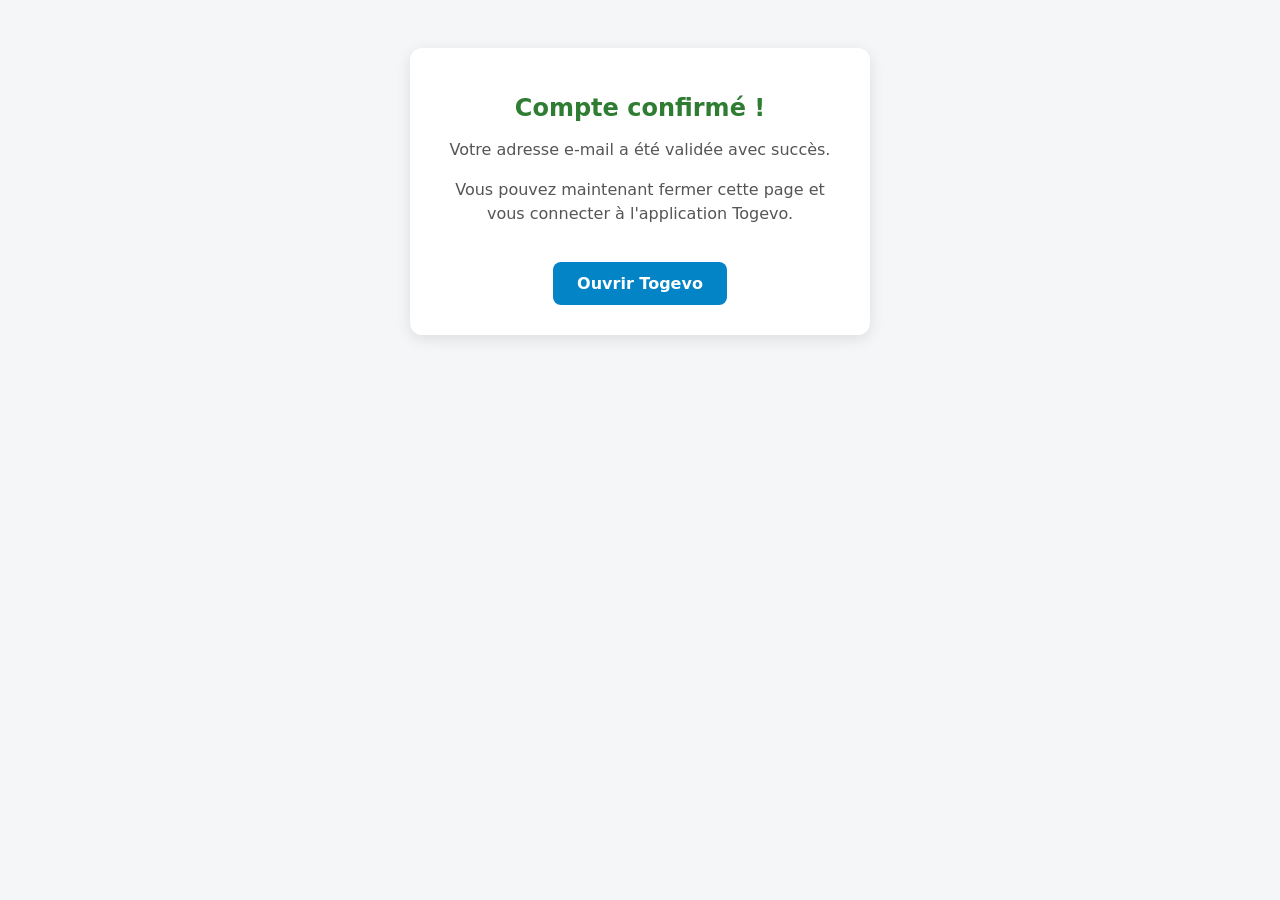
<file: success.html>
<!DOCTYPE html>
<html lang="fr">
<head>
  <meta charset="UTF-8">
  <meta name="viewport" content="width=device-width, initial-scale=1.0">
  <title>Compte Validé - Togevo</title>
  <style>
    body { font-family: system-ui, sans-serif; text-align: center; padding: 40px 20px; background: #f4f6f8; color: #333; }
    .card { max-width: 400px; margin: 0 auto; background: white; padding: 30px; border-radius: 12px; box-shadow: 0 4px 15px rgba(0,0,0,0.1); }
    h1 { color: #2e7d32; font-size: 24px; margin-bottom: 10px; }
    p { font-size: 16px; line-height: 1.5; color: #555; }
    .btn { display: inline-block; margin-top: 20px; padding: 12px 24px; background-color: #0284c7; color: white; text-decoration: none; border-radius: 8px; font-weight: bold; }
  </style>
</head>
<body>
  <div class="card">
    <h1>Compte confirmé !</h1>
    <p>Votre adresse e-mail a été validée avec succès.</p>
    <p>Vous pouvez maintenant fermer cette page et vous connecter à l'application Togevo.</p>
    <a href="https://purplenicode.github.io/togevo/" class="btn">Ouvrir Togevo</a>
  </div>
</body>
</html>
</file>
